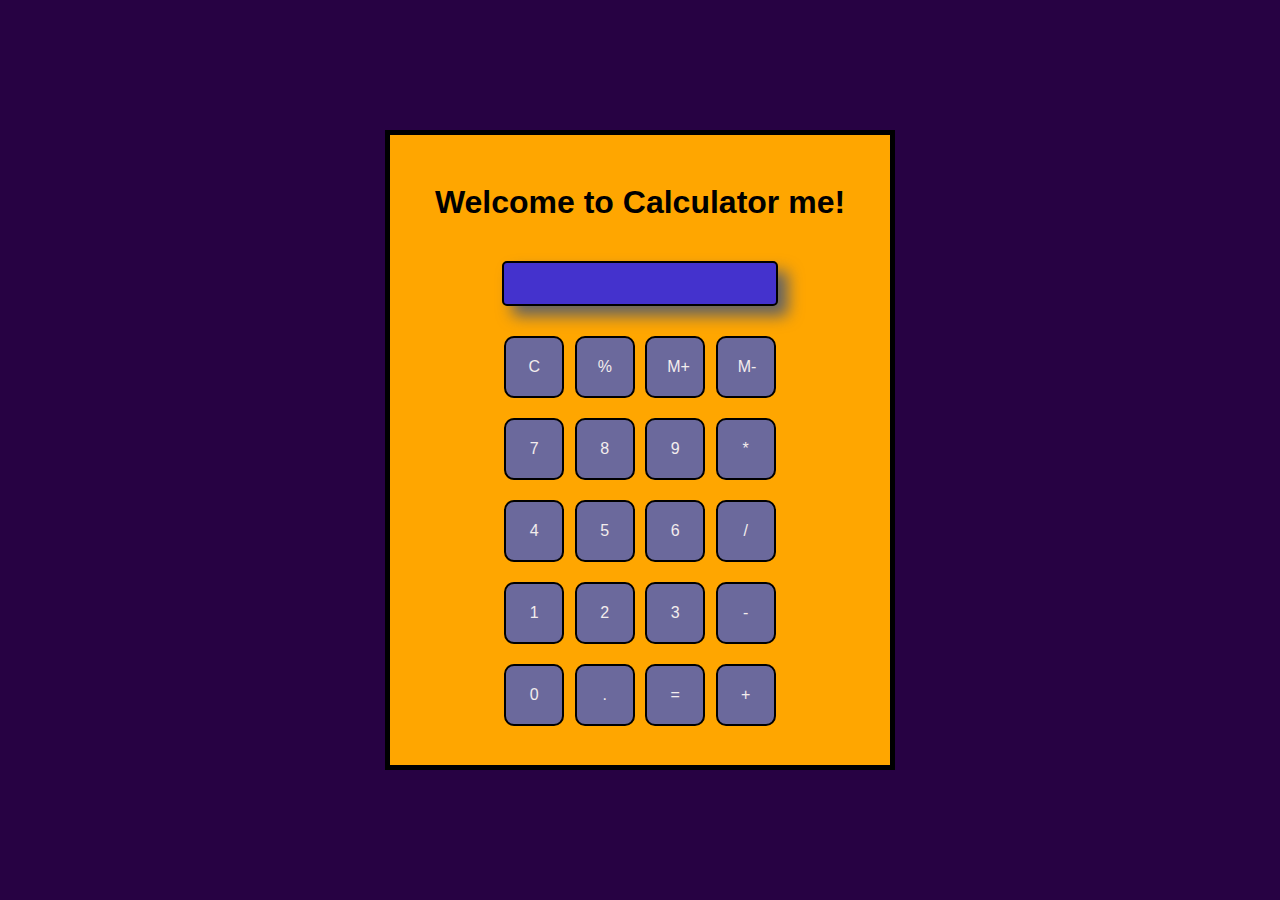
<file: calculater/index.html>
<!DOCTYPE html>
<html lang="en">

<head>
    <meta charset="UTF-8">
    <meta name="viewport" content="width=device-width, initial-scale=1.0">
    <title>Calculator</title>
    <link rel="stylesheet" href="./index.css">
    <link rel="stylesheet" href="./utili.css">
    <link rel="preconnect" href="https://fonts.googleapis.com">
</head>

<body>
    <div class="container bg flex flex-col items-center content-center">
        <h1 class="text-center"> Welcome to Calculator me!</h1>
        <div class="row">
            <input type="text" class="input">
        </div>
        <div class="row ">
            <button class="button">C</button>
            <button class="button">%</button>
            <button class="button">M+</button>
            <button class="button">M-</button>
        </div>
        <div class="row">
            <button class="button">7</button>
            <button class="button">8</button>
            <button class="button">9</button>
            <button class="button">*</button>
        </div>
        <div class="row">
            <button class="button">4</button>
            <button class="button">5</button>
            <button class="button">6</button>
            <button class="button">/</button>
        </div>
        <div class="row">
            <button class="button">1</button>
            <button class="button">2</button>
            <button class="button">3</button>
            <button class="button">-</button>
        </div>
        <div class="row">
            <button class="button">0</button>
            <button class="button">.</button>
            <button class="button">=</button>
            <button class="button">+</button>
        </div>

    </div>
</body>
<script>
    let string = ""
    let buttons = document.querySelectorAll("button")
    // console.log(buttons)
    let buttonArray = Array.from(buttons)
    // console.log(buttonArray)
    buttonArray.forEach((button) => {
        //    console.log(button)
        button.addEventListener("click", (e) => {
            // console.log(e.target)
            if (e.target.textContent == "=") {
                string = eval(string)
                document.querySelector("input").value = string
                console.log(string)
            }
            else if (e.target.textContent == "C") {
                string = ""
                document.querySelector("input").value = string
            }

            else {
                // string = string + e.target.innerHTML
                string = string + e.target.textContent
                document.querySelector("input").value = string
                // console.log(string)

            }

        })
    })



// 1.chotote jeno ghete na jay.thik korte hobe.
// 2.keyboard diye calculator use hobe.
// 3.eval chara korte hobe (if ba switch diye)


































    // let string = ""
    // let buttons = document.querySelectorAll(".button")
    // // console.log(buttons)
    // let ary = Array.from(buttons)
    // // console.log(ary)
    // ary.forEach((button) => {
    //     //  console.log(button)
    //     button.addEventListener("click", (e) => {
    //         console.log(e.target)
    //         if (e.target.textContent == "=") {
    //             string = eval(string)
    //             console.log(string)
    //             let b = document.querySelector("input").value = string
    //             console.log(b)
    //         }
    //         else if (e.target.textContent == "c") {
    //             string = " "
    //             document.querySelector("input").value = string

    //         }
    //         else {
    //             string = string + e.target.textContent
    //             let a = document.querySelector("input").value = string
    //             // console.log(string)
    //             // console.log(a)
    //         }


    //     })
    // })

</script>

</html>
</file>
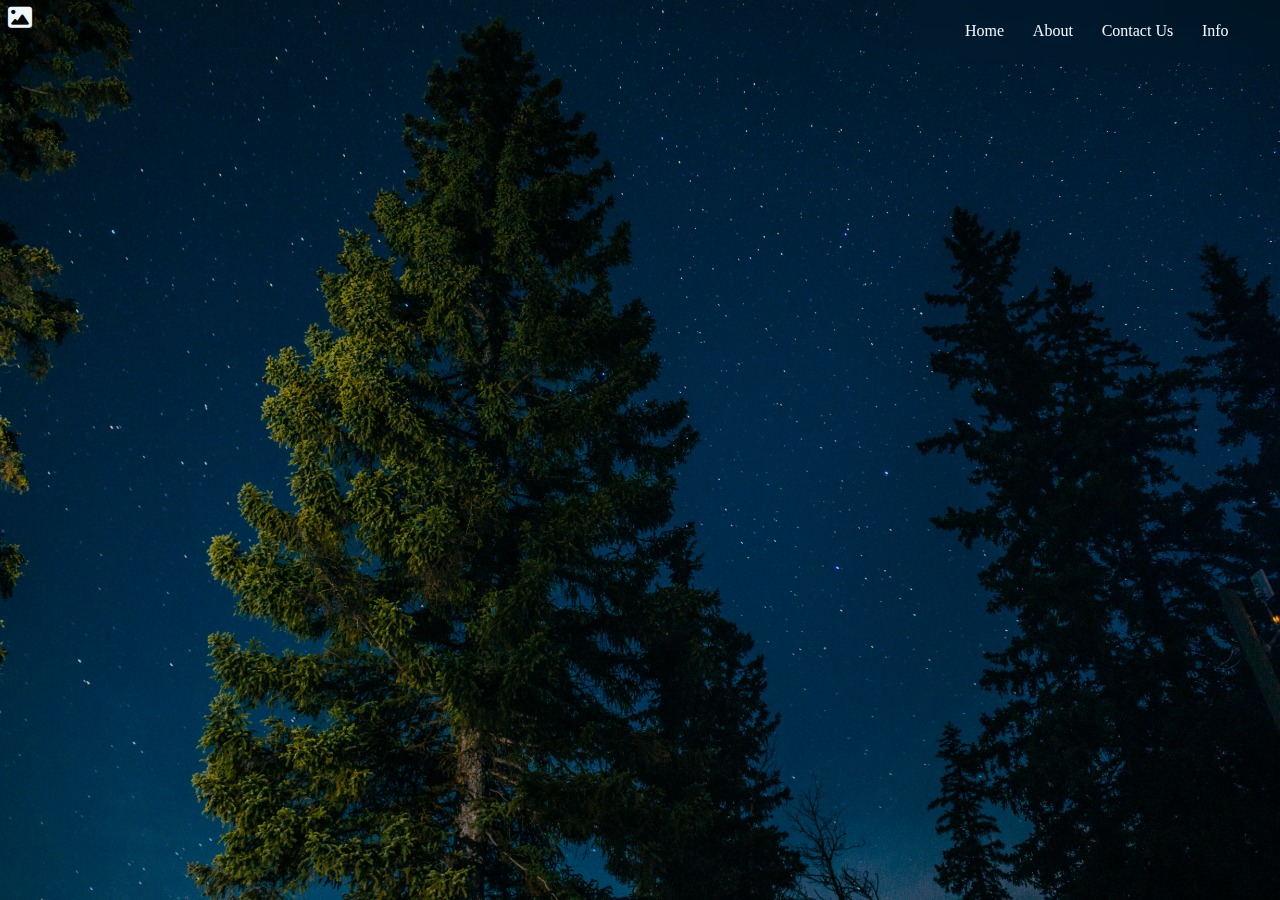
<file: Responsive navbar/index.html>
<!DOCTYPE html>
<html lang="en">

<head>
    <meta charset="UTF-8">
    <meta name="viewport" content="width=device-width, initial-scale=1.0">
    <title>Document</title>
    <link rel="stylesheet" href="https://cdnjs.cloudflare.com/ajax/libs/font-awesome/6.5.2/css/all.min.css">
    <link rel="stylesheet" href="./index.css">
</head>
<style>

</style>

<body>
    <div class="navbar">
        <button aria="false"></button>
        <i id="icon" class="fa-solid fa-image"></i>
        <nav>
            <ul id="navigation" data-visible="false">
                <li>Home</li>
                <li>About</li>
                <li>Contact Us</li>
                <li>Info</li>
            </ul>
        </nav>
    </div>



</body>

<script>
    let navbar = document.querySelector("#navigation")
    console.log(navbar)
    let button = document.querySelector("button")
    console.log(button)
    button.addEventListener("click", () => {
        let visibility = navbar.getAttribute("data-visible")
        
        console.log(typeof visibility)
        console.log( visibility)
        if (visibility === "false") {
            navbar.setAttribute("data-visible", "true")
           button.setAttribute("aria","true")
           
        }
        else if(visibility==="true"){
            navbar.setAttribute("data-visible", "false")
            button.setAttribute("aria","false")
        }
        

    })
</script>

</html>
</file>
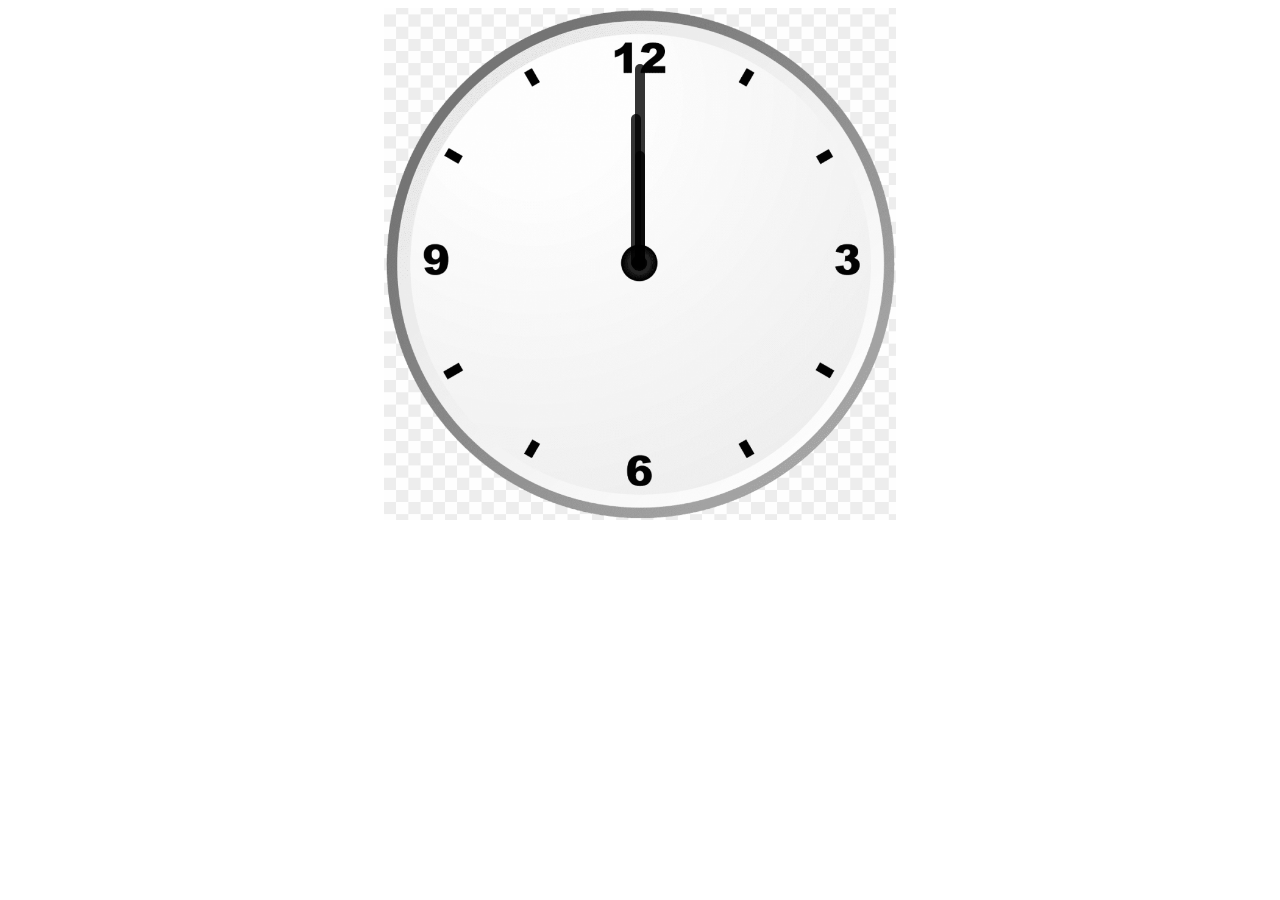
<file: AnalogClock.html/clock.html>
<!DOCTYPE html>
<html lang="en">

<head>
    <meta charset="UTF-8">
    <meta name="viewport" content="width=k, initial-scale=1.0">
    <title>Analog Clock</title>
    <link rel="stylesheet" href="./clock.css">
</head>

<body>
    <div id="clockContainer">
        <div id="hour"></div>
        <div id="minute"></div>
        <div id="second"></div>
    </div>
</body>
<script>
    setInterval(() => {
        let d = new Date()
        // console.log(d)
        let htime = d.getHours()
        //    console.log(htime)
        let mtime = d.getMinutes()
        //    console.log(mtime)
        let stime = d.getSeconds()
        //    console.log(stime)
        let hrotation = 30 * htime + mtime / 2
        //    console.log(hrotation)
        let mrotation = 6 * mtime
        //    console.log(mrotation)
        let srotation = 6 * stime
        let hour = document.getElementById("hour")
        hour.style.transform = `rotate(${hrotation}deg)`
        // console.log(hour)
        let minute = document.getElementById("minute")
        minute.style.transform=`rotate(${mrotation}deg)`
        let second = document.getElementById("second")
        second.style.transform=`rotate(${srotation}deg)`

    }, 1000)
</script>

</html>
</file>
<file: calculater/index.css>
* {
  margin: 0;
  padding: 0;
}

html, body {
  font-family: "Roboto", sans-serif;
  height: 100%;
  width: 100%;
  display: flex;
  justify-content: center;
  align-items: center;
  background-color: rgb(39, 2, 67);
}

h1 {
  margin: 20px;
}

.container {
  border: 5px solid black;
  min-height: 70vh;
  width: 60%;
  max-width: 500px;
}

.row {
  margin: 10px 0;
}

.button {
  padding: 20px;
  margin: 0 3px;
  border: 2px solid black;
  width: 60px;
  border-radius: 10px;
  cursor: pointer;
  background-color: rgb(107, 105, 156);
  font-size: 1rem;
  color: rgb(243, 237, 237);
}

.row input {
  margin: 10px;
  padding: 10px 20px;
  border: 2px solid black;
  border-radius: 5px;
  font-size: 18px;
  background-color: rgb(68, 50, 205);
  box-shadow: 10px 10px 15px rgb(99, 99, 100);
}/*# sourceMappingURL=index.css.map */
</file>
<file: calculater/utili.css>
.text-center {
  text-align: center;
}

.bg {
  background-color: rgb(255, 166, 0);
}

.flex {
  display: flex;
}

.flex-col {
  flex-direction: column;
}

.items-center {
  align-items: center;
}

.content-center {
  justify-content: center;
}/*# sourceMappingURL=utili.css.map */
</file>
<file: Responsive navbar/index.css>
* {
  margin: 0;
  padding: 0;
  box-sizing: border-box;
}

.navbar {
  display: flex;
  width: 100%;
  justify-content: space-between;
  height: 100vh;
  background-image: linear-gradient(rgba(0, 0, 0, 0.2), rgba(0, 0, 0, 0.2)), url("./imges/paul-siewert-spcuk2BHwR4-unsplash.jpg");
  background-position: center;
  background-size: cover;
  color: aliceblue;
  background-repeat: no-repeat;
}

ul {
  display: flex;
  background-color: transparent;
  -webkit-backdrop-filter: blur(1rem);
          backdrop-filter: blur(1rem);
}

li {
  list-style: none;
  padding: 0.4rem;
}

button {
  display: none;
}

#icon {
  margin: 0.3rem 0.5rem;
  font-size: 1.5rem;
  height: 8vh;
  width: 10%;
}

@media screen and (max-width: 400px) {
  #navigation {
    position: fixed;
    inset: 0 0 0 30%;
    flex-direction: column;
    border: 2px solid red;
    padding: min(20vh, 10rem) 2em;
    transform: translateX(100%);
  }
  #navigation[data-visible=true] {
    transform: translateX(0%);
  }
  button {
    display: block;
    position: absolute;
    width: 1.5rem;
    border: none;
    aspect-ratio: 1;
    top: 2rem;
    right: 2rem;
    z-index: 1;
    background-image: url("./imges/images.png");
    background-position: center;
    background-size: cover;
  }
  button[aria=true] {
    background-image: url("./imges/xmark-icon-2048x2047-efomjlqb.png");
    background-position: center;
    background-size: cover;
  }
}
@media (min-width: 400px) {
  #navigation {
    gap: 1rem;
    padding-block: 1rem;
    padding-inline: clamp(2rem, 5vh, 5rem);
  }
}/*# sourceMappingURL=index.css.map */
</file>
<file: AnalogClock.html/clock.css>
#clockContainer {
  height: 40vw;
  width: 40vw;
  background-image: url("./analog-clock.png");
  background-repeat: no-repeat;
  background-size: 100%;
  background-position: center;
  margin: auto;
  position: relative;
}

#hour, #minute, #second {
  position: absolute;
  background-color: black;
  border-radius: 10px;
}

#hour {
  width: 2%;
  height: 22%;
  top: 28%;
  left: 49%;
  opacity: 0.8;
  transform-origin: bottom;
}

#minute {
  width: 2%;
  height: 30%;
  top: 20.8%;
  left: 48.2%;
  opacity: 0.8;
  transform-origin: bottom;
}

#second {
  width: 2%;
  height: 40%;
  top: 11%;
  left: 49%;
  opacity: 0.8;
  transform-origin: bottom;
}/*# sourceMappingURL=clock.css.map */
</file>
